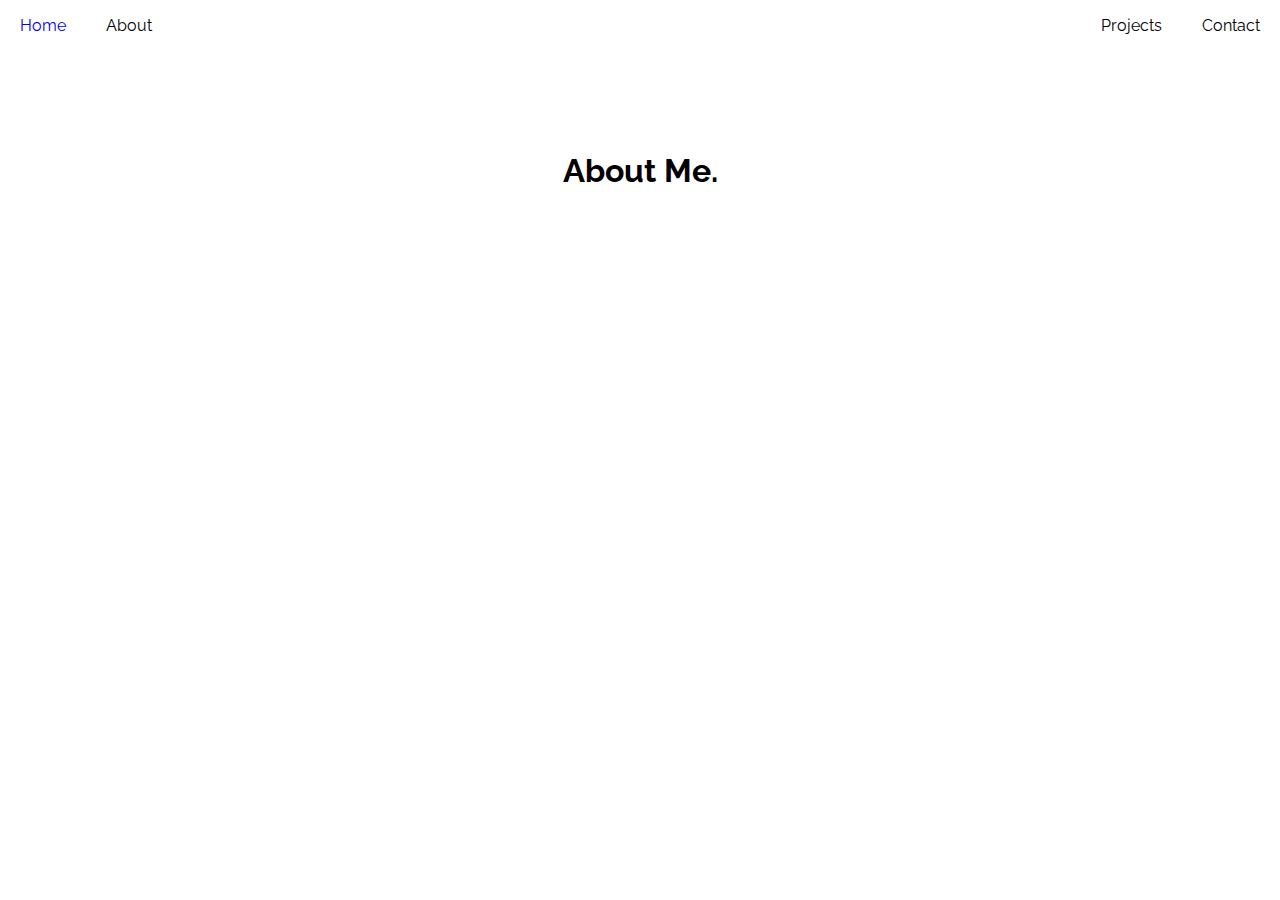
<file: about.html>
<!DOCTYPE html>
<html lang="en">
  <head>
    <meta charset="UTF-8" />
    <meta name="viewport" content="width=device-width, initial-scale=1.0" />
    <meta http-equiv="X-UA-Compatible" content="ie=edge" />
    <title>About Me</title>
    <link rel="stylesheet" href="style.css" />
  </head>
  <body>
    <nav id="nav-container">
      <div id="left-side">
        <a href="index.html"> <li>Home</li></a>
        <li>About</li>
      </div>

      <div id="right-side">
        <li>Projects</li>
        <li>Contact</li>
      </div>
    </nav>

    <div class="intro">
      <h1>About Me.</h1>
    </div>
  </body>
</html>
</file>
<file: style.css>
@import url("https://fonts.googleapis.com/css?family=Raleway&display=swap");

body {
  padding: 0;
  margin: 0;
}

li {
  list-style-type: none;
  padding-left: 20px;
  padding-right: 20px;
  font-family: "Raleway";
}

#left-side {
  display: flex;
}

#right-side {
  display: flex;
}

#nav-container {
  display: flex;
  justify-content: space-between;
  height: 50px;
  align-items: center;
}

#hero {
  height: 400px;
  overflow-y: hidden;
}

#hero-image {
  width: 100%;
}

.intro {
  height: 200px;
  display: flex;
  justify-content: center;
  align-items: center;
  padding: 20px;
}

.intro h1 {
  font-family: "Raleway";
}

#my-stack {
  width: 100%;
  display: flex;
  margin-top: 30px;
}

.logo {
  width: 100px;
}

#my-stack div {
  width: 33%;
  display: flex;
  align-items: center;
  font-family: "Raleway";
  flex-direction: column;
  padding: 20px;
}

#image-container {
  width: 100%;
  display: flex;
}

.probs {
  width: 50%;
  padding: 5px;
}

.probs img {
  width: 100%;
}

#images2 {
  width: 100%;
}

#images2 img {
  width: 100%;
}

a {
  text-decoration: none;
}
</file>
